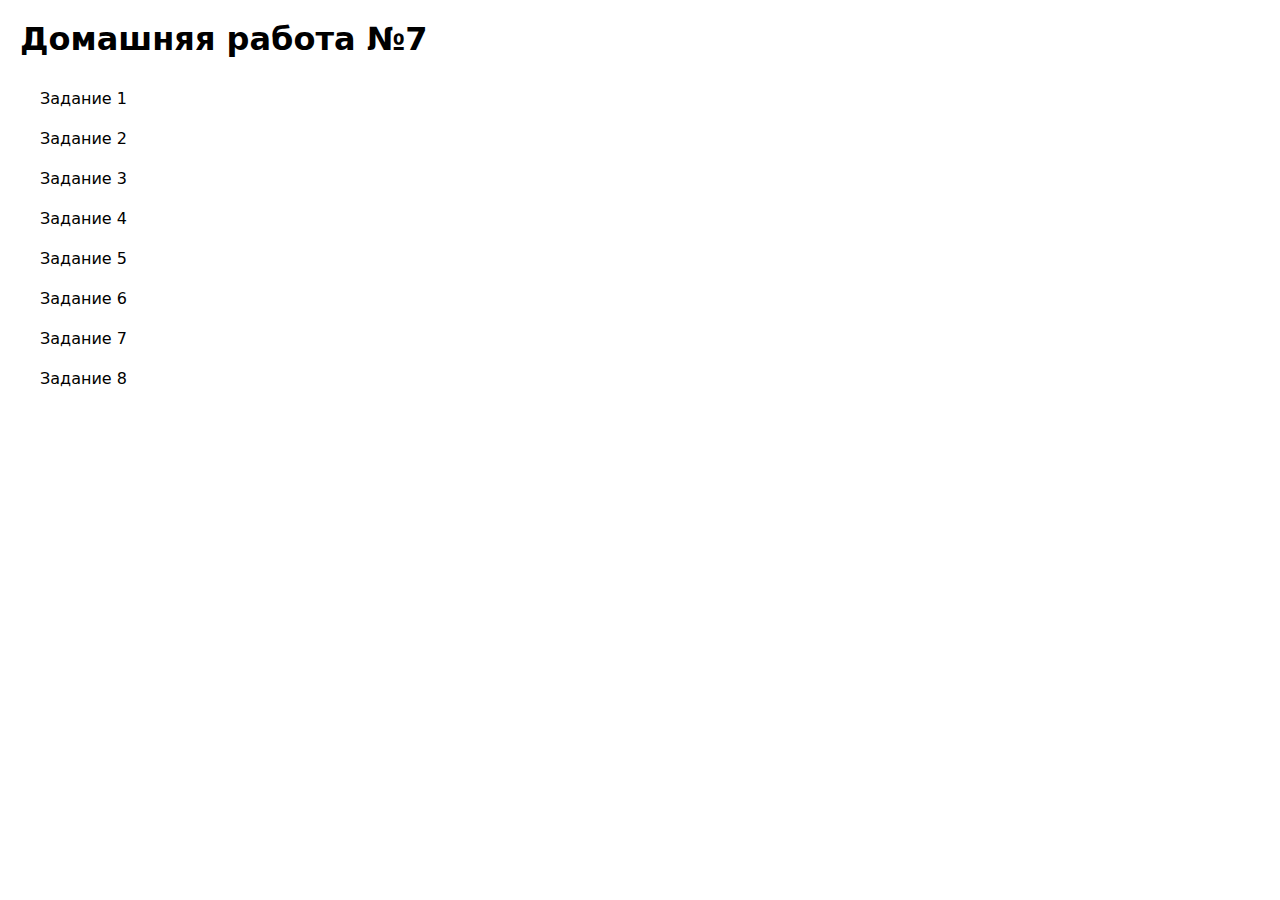
<file: index.html>
<!DOCTYPE html>
<html lang="ru">
  <head>
    <meta charset="UTF-8" />
    <meta http-equiv="X-UA-Compatible" content="IE=edge" />
    <meta name="viewport" content="width=device-width, initial-scale=1.0" />
    <link
      rel="stylesheet"
      href="https://cdnjs.cloudflare.com/ajax/libs/modern-normalize/1.0.0/modern-normalize.min.css"
    />
    <link rel="stylesheet" href="./css/main.min.css" />
    <title>Домашняя работа №7</title>
  </head>
  <body>
    <h1>Домашняя работа №7</h1>
    <ul>
      <li><a href="./tasks/task-1.html">Задание 1</a></li>
      <li><a href="./tasks/task-2.html">Задание 2</a></li>
      <li><a href="./tasks/task-3.html">Задание 3</a></li>
      <li><a href="./tasks/task-4.html">Задание 4</a></li>
      <li><a href="./tasks/task-5.html">Задание 5</a></li>
      <li><a href="./tasks/task-6.html">Задание 6</a></li>
      <li><a href="./tasks/task-7.html">Задание 7</a></li>
      <li><a href="./tasks/task-8.html">Задание 8</a></li>
    </ul>
  </body>
</html>
</file>
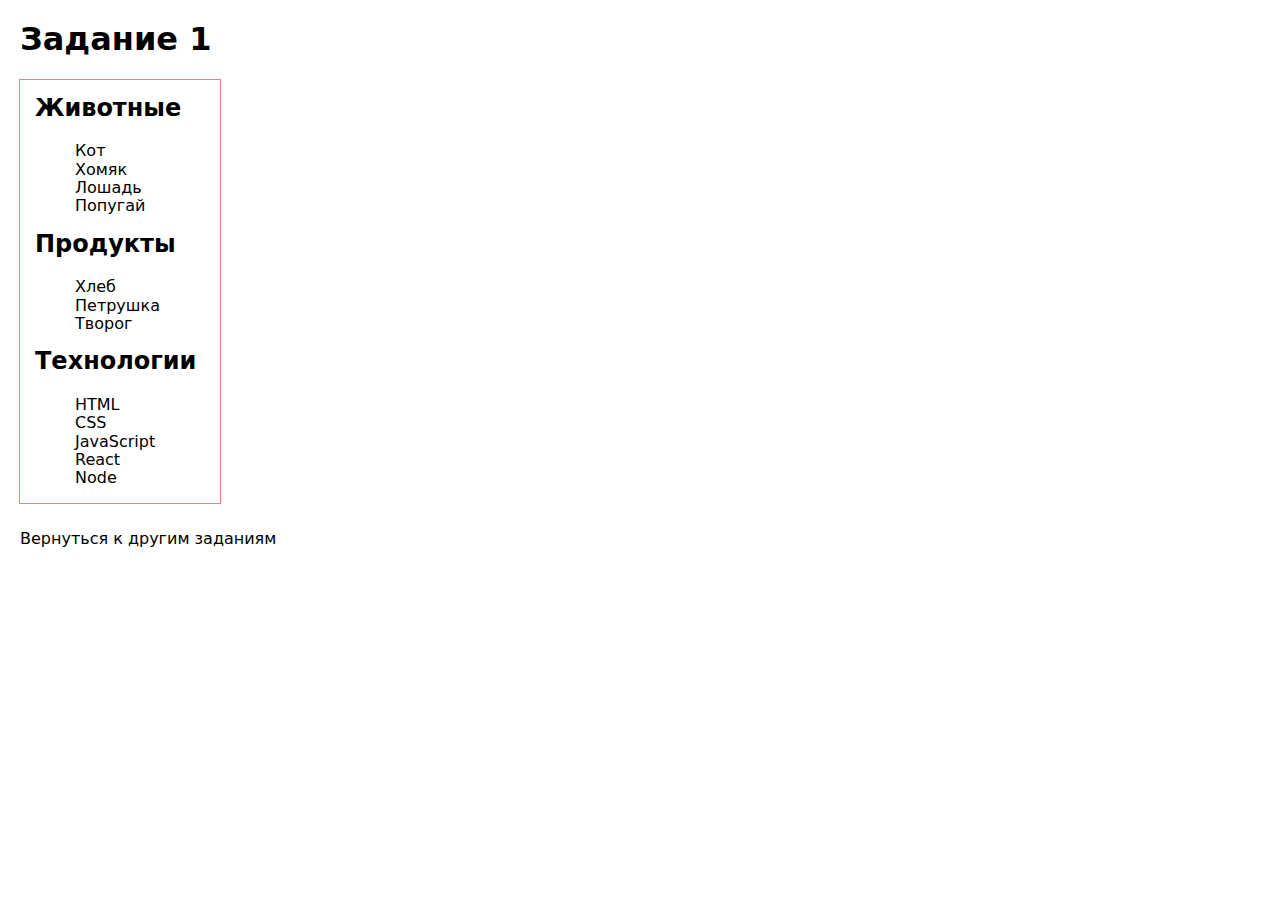
<file: tasks/task-1.html>
<!DOCTYPE html>
<html lang="ru">
  <head>
    <meta charset="UTF-8" />
    <meta http-equiv="X-UA-Compatible" content="IE=edge" />
    <meta name="viewport" content="width=device-width, initial-scale=1.0" />
    <link
      rel="stylesheet"
      href="https://cdnjs.cloudflare.com/ajax/libs/modern-normalize/1.0.0/modern-normalize.min.css"
    />
    <link rel="stylesheet" href="./../css/main.min.css" />
    <title>Задание 1</title>
  </head>
  <body>
    <h1>Задание 1</h1>

    <ul id="categories">
      <li class="item">
        <h2>Животные</h2>

        <ul>
          <li>Кот</li>
          <li>Хомяк</li>
          <li>Лошадь</li>
          <li>Попугай</li>
        </ul>
      </li>
      <li class="item">
        <h2>Продукты</h2>

        <ul>
          <li>Хлеб</li>
          <li>Петрушка</li>
          <li>Творог</li>
        </ul>
      </li>
      <li class="item">
        <h2>Технологии</h2>

        <ul>
          <li>HTML</li>
          <li>CSS</li>
          <li>JavaScript</li>
          <li>React</li>
          <li>Node</li>
        </ul>
      </li>
    </ul>

    <p><a href="./../index.html">Вернуться к другим заданиям</a></p>

    <script src="./../js/task-1.js" type="module"></script>
  </body>
</html>
</file>
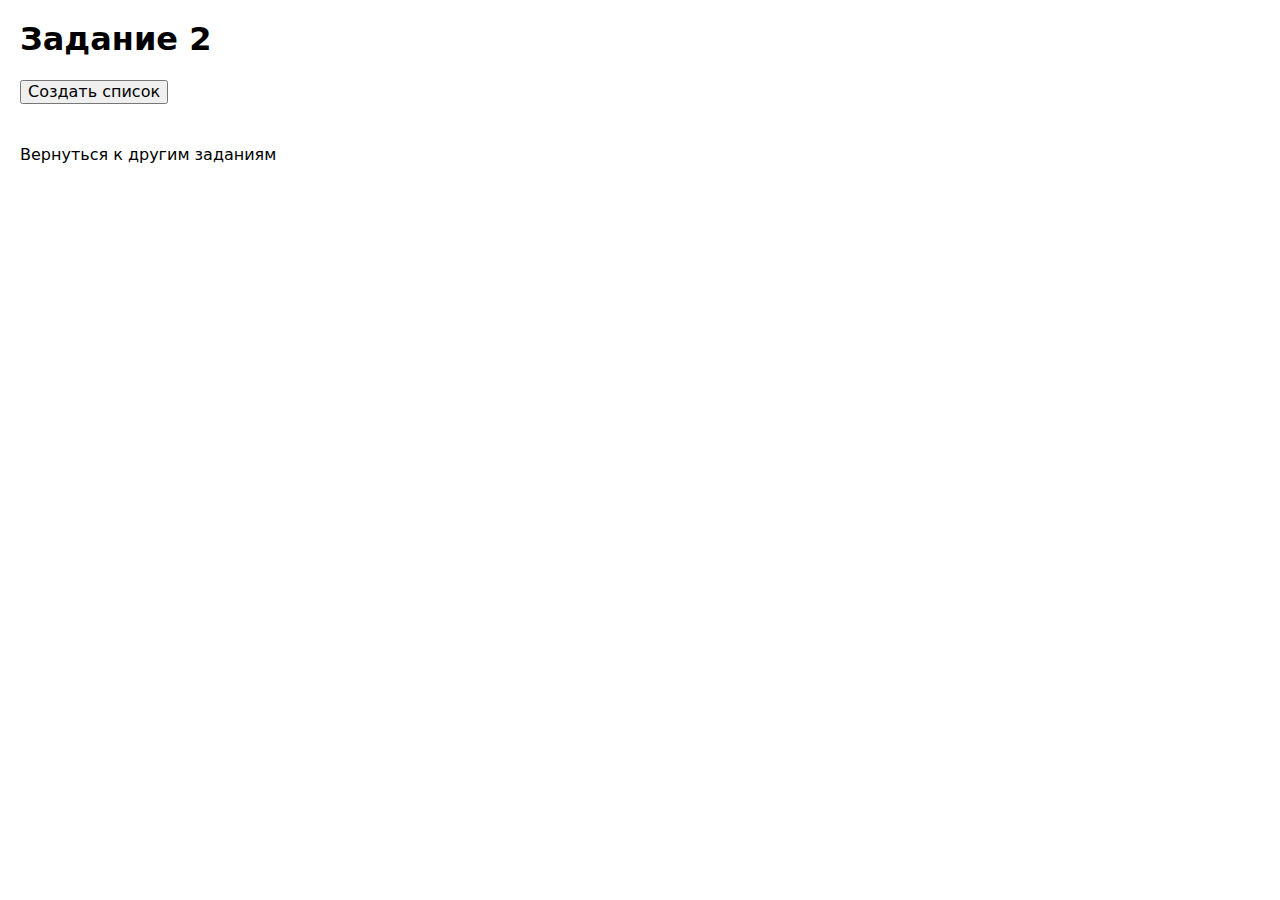
<file: tasks/task-2.html>
<!DOCTYPE html>
<html lang="ru">
  <head>
    <meta charset="UTF-8" />
    <meta http-equiv="X-UA-Compatible" content="IE=edge" />
    <meta name="viewport" content="width=device-width, initial-scale=1.0" />
    <link
      rel="stylesheet"
      href="https://cdnjs.cloudflare.com/ajax/libs/modern-normalize/1.0.0/modern-normalize.min.css"
    />
    <link rel="stylesheet" href="./../css/main.min.css" />
    <title>Задание 2</title>
  </head>
  <body>
    <h1>Задание 2</h1>
    <button type="button" class="btn" data-action="create-list">
      Создать список
    </button>
    <ul id="ingredients"></ul>

    <p><a href="./../index.html">Вернуться к другим заданиям</a></p>

    <script src="./../js/task-2.js" type="module"></script>
  </body>
</html>
</file>
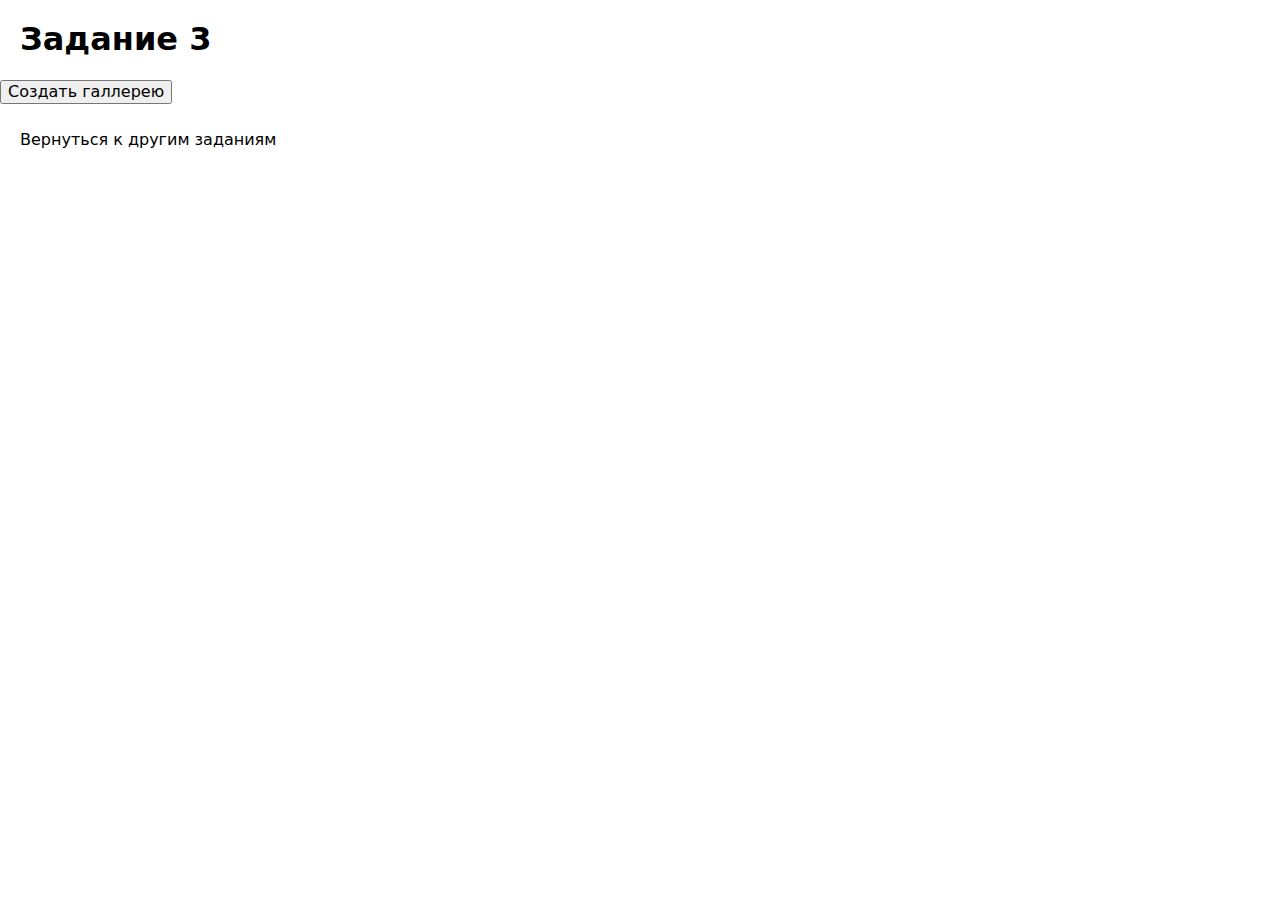
<file: tasks/task-3.html>
<!DOCTYPE html>
<html lang="ru">
  <head>
    <meta charset="UTF-8" />
    <meta http-equiv="X-UA-Compatible" content="IE=edge" />
    <meta name="viewport" content="width=device-width, initial-scale=1.0" />
    <link
      rel="stylesheet"
      href="https://cdnjs.cloudflare.com/ajax/libs/modern-normalize/1.0.0/modern-normalize.min.css"
    />
    <link rel="stylesheet" href="./../css/main.min.css" />
    <title>Задание 3</title>
  </head>
  <body>
    <h1>Задание 3</h1>
    <button type="button" data-action="create-gallery">Создать галлерею</button>
    <ul id="gallery"></ul>
    <p><a href="./../index.html">Вернуться к другим заданиям</a></p>

    <script src="./../js/task-3.js" type="module"></script>
  </body>
</html>
</file>
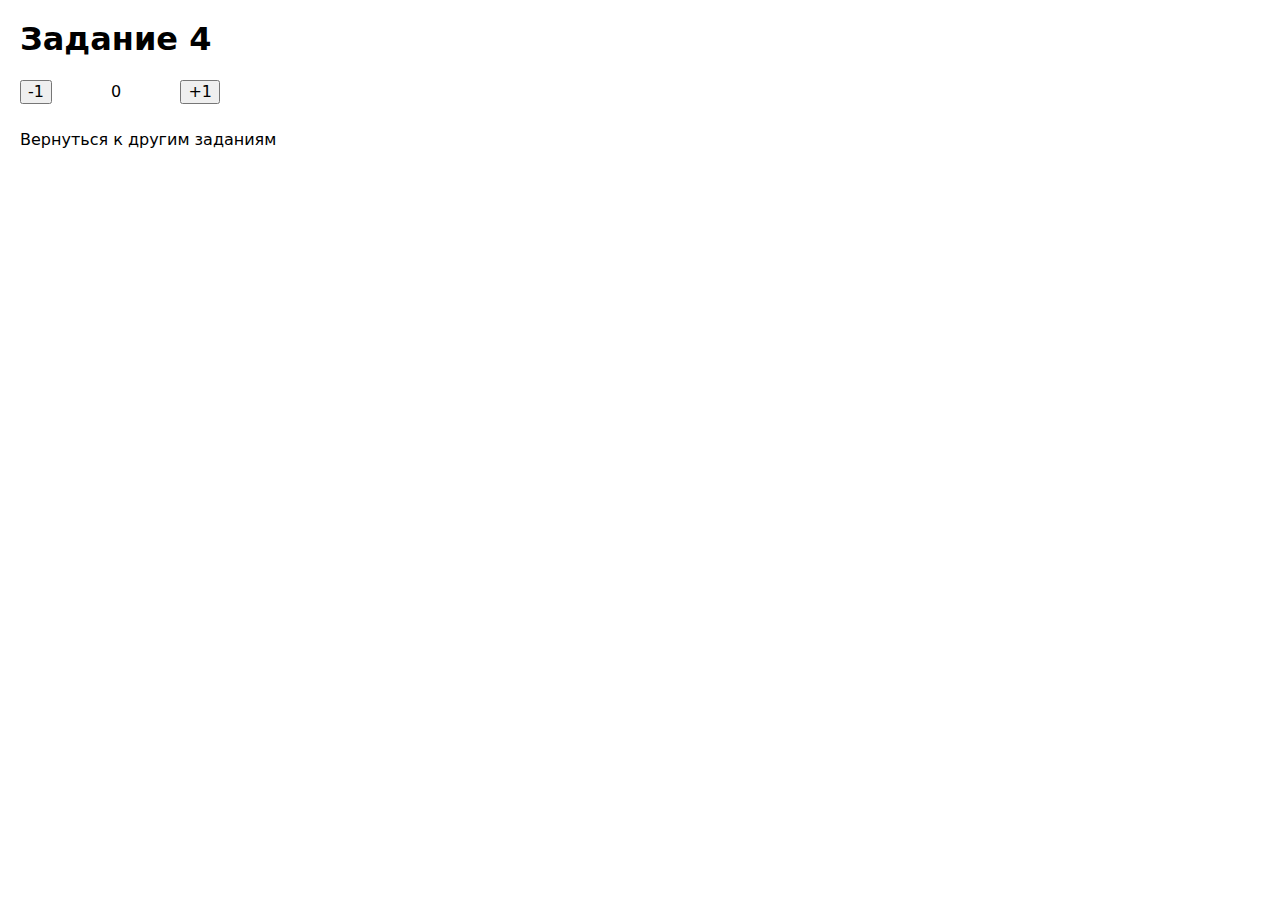
<file: tasks/task-4.html>
<!DOCTYPE html>
<html lang="ru">
  <head>
    <meta charset="UTF-8" />
    <meta http-equiv="X-UA-Compatible" content="IE=edge" />
    <meta name="viewport" content="width=device-width, initial-scale=1.0" />
    <link
      rel="stylesheet"
      href="https://cdnjs.cloudflare.com/ajax/libs/modern-normalize/1.0.0/modern-normalize.min.css"
    />
    <link rel="stylesheet" href="./../css/main.min.css" />
    <title>Задание 4</title>
  </head>
  <body>
    <h1>Задание 4</h1>

    <div id="counter">
      <button type="button" data-action="decrement">-1</button>
      <span id="value">0</span>
      <button type="button" data-action="increment">+1</button>
    </div>

    <p><a href="./../index.html">Вернуться к другим заданиям</a></p>

    <script src="./../js/task-4.js" type="module"></script>
  </body>
</html>
</file>
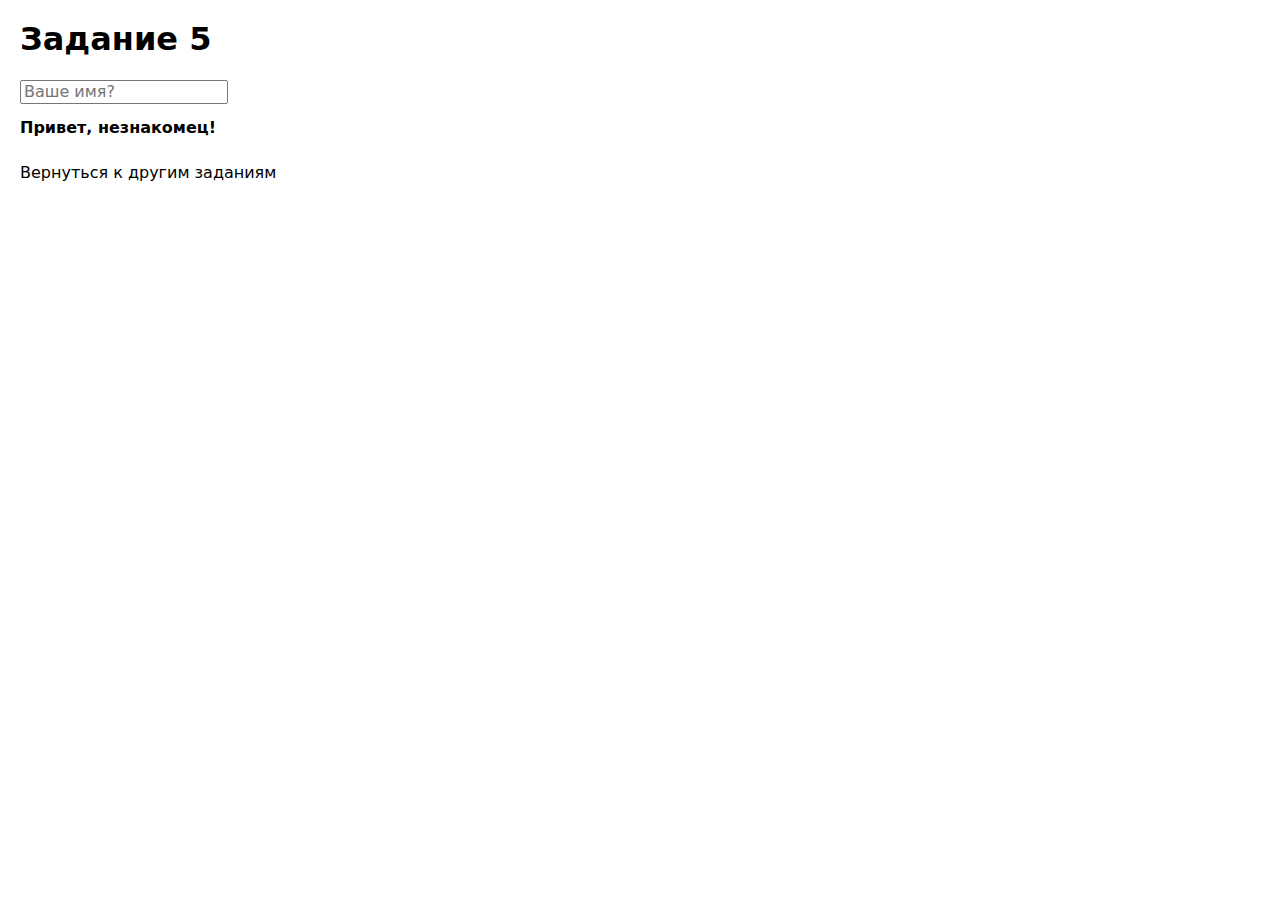
<file: tasks/task-5.html>
<!DOCTYPE html>
<html lang="en">
  <head>
    <meta charset="UTF-8" />
    <meta http-equiv="X-UA-Compatible" content="IE=edge" />
    <meta name="viewport" content="width=device-width, initial-scale=1.0" />
    <link
      rel="stylesheet"
      href="https://cdnjs.cloudflare.com/ajax/libs/modern-normalize/1.0.0/modern-normalize.min.css"
    />
    <link rel="stylesheet" href="./../css/main.min.css" />
    <title>Задание 5</title>
  </head>
  <body>
    <h1>Задание 5</h1>

    <form class="form">
      <input type="text" placeholder="Ваше имя?" id="name-input" />
      <br />
      <b>Привет, <span id="name-output">незнакомец</span>!</b>
    </form>

    <p><a href="./../index.html">Вернуться к другим заданиям</a></p>

    <script src="./../js/task-5.js" type="module"></script>
  </body>
</html>
</file>
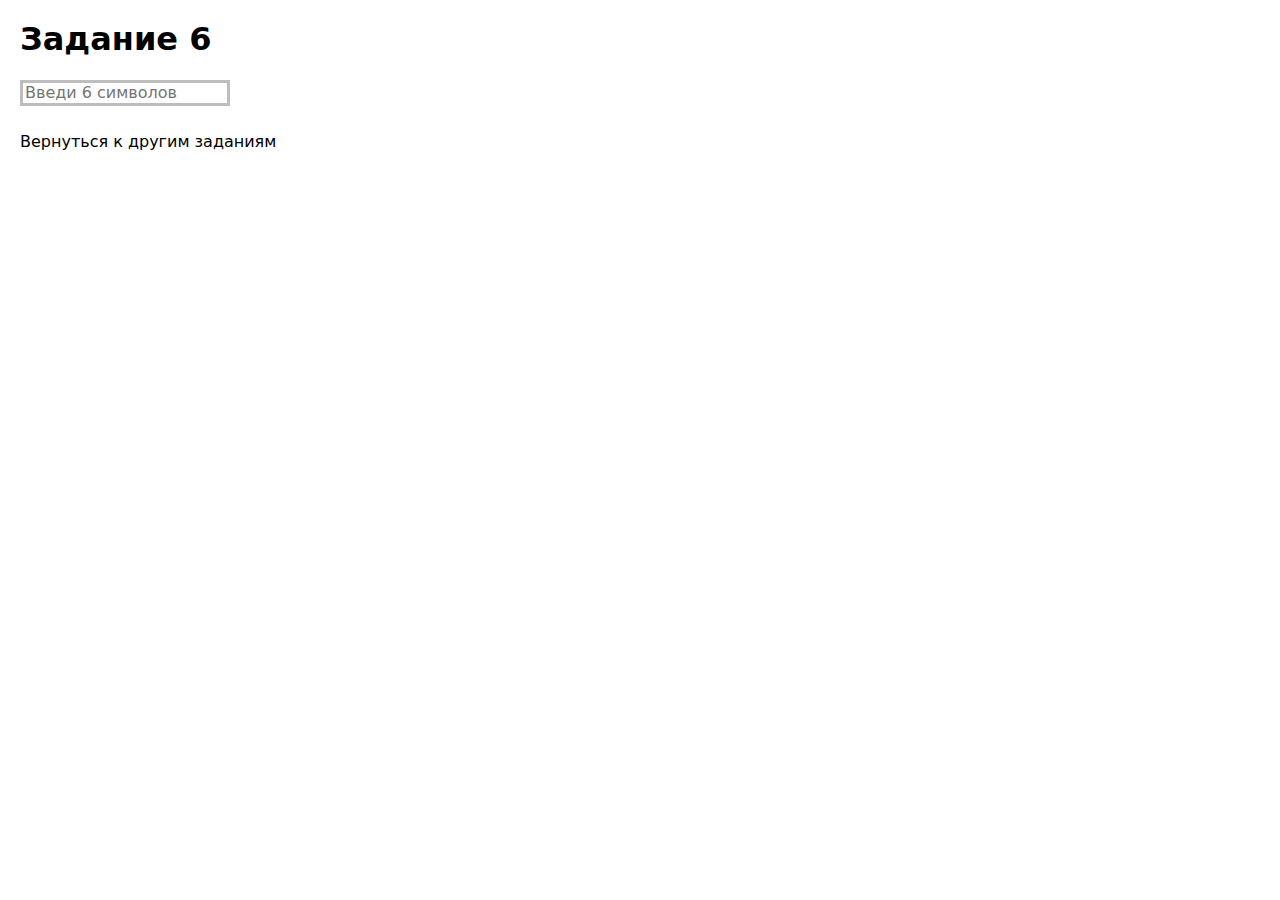
<file: tasks/task-6.html>
<!DOCTYPE html>
<html lang="ru">
  <head>
    <meta charset="UTF-8" />
    <meta http-equiv="X-UA-Compatible" content="IE=edge" />
    <meta name="viewport" content="width=device-width, initial-scale=1.0" />
    <link
      rel="stylesheet"
      href="https://cdnjs.cloudflare.com/ajax/libs/modern-normalize/1.0.0/modern-normalize.min.css"
    />
    <link rel="stylesheet" href="./../css/main.min.css" />
    <title>Задание 6</title>
  </head>
  <body>
    <h1>Задание 6</h1>
    <form action="" class="form">
      <input
        type="text"
        id="validation-input"
        data-length="6"
        placeholder="Введи 6 символов"
      />
    </form>

    <p><a href="./../index.html">Вернуться к другим заданиям</a></p>

    <script src="./../js/task-6.js" type="module"></script>
  </body>
</html>
</file>
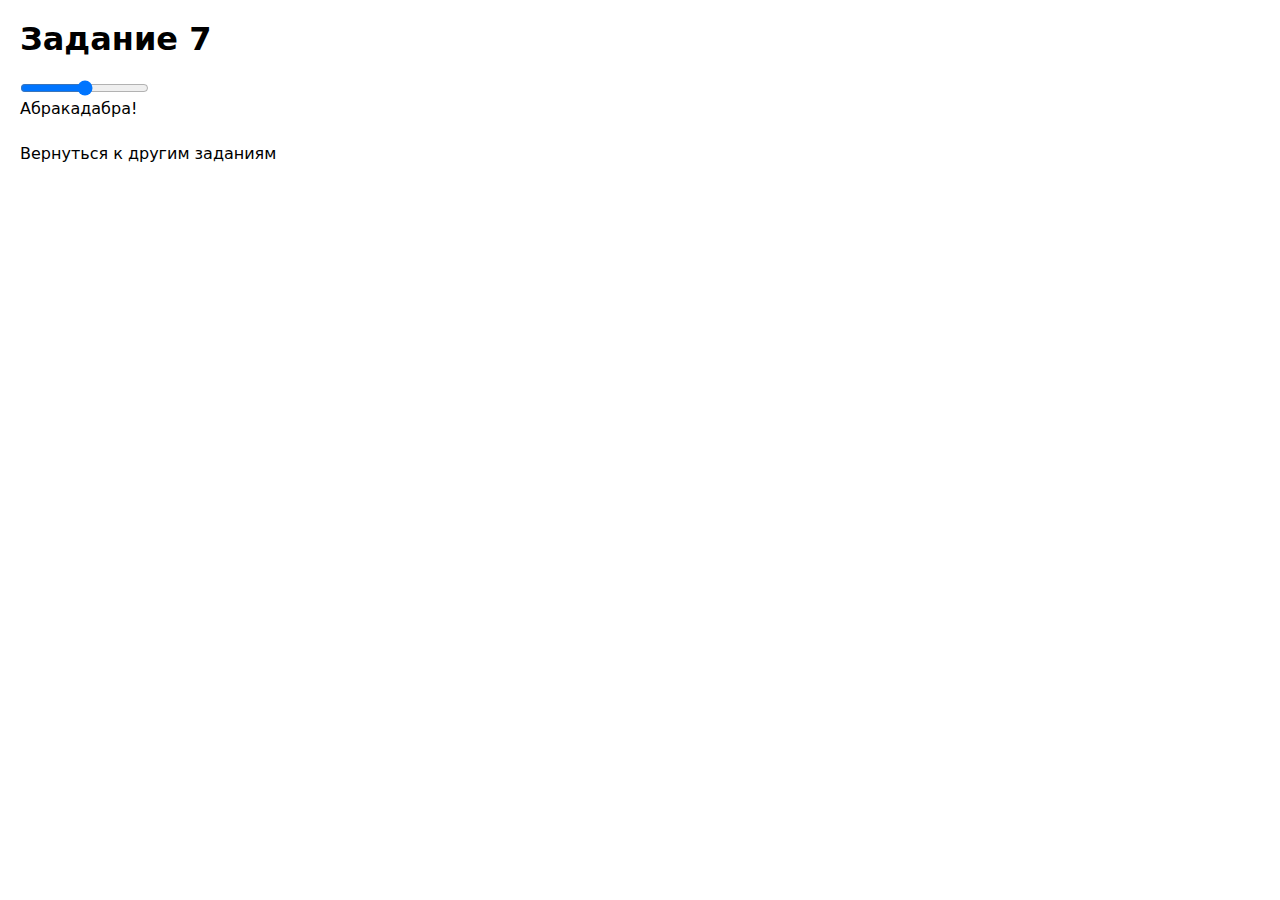
<file: tasks/task-7.html>
<!DOCTYPE html>
<html lang="en">
  <head>
    <meta charset="UTF-8" />
    <meta http-equiv="X-UA-Compatible" content="IE=edge" />
    <meta name="viewport" content="width=device-width, initial-scale=1.0" />
    <link
      rel="stylesheet"
      href="https://cdnjs.cloudflare.com/ajax/libs/modern-normalize/1.0.0/modern-normalize.min.css"
    />
    <link rel="stylesheet" href="./../css/main.min.css" />
    <title>Задание 7</title>
  </head>
  <body>
    <h1>Задание 7</h1>
    <form class="form">
      <input id="font-size-control" type="range" />
      <br />
      <span id="text">Абракадабра!</span>
    </form>
    <p><a href="./../index.html">Вернуться к другим заданиям</a></p>

    <script src="./../js/task-7.js" type="module"></script>
  </body>
</html>
</file>
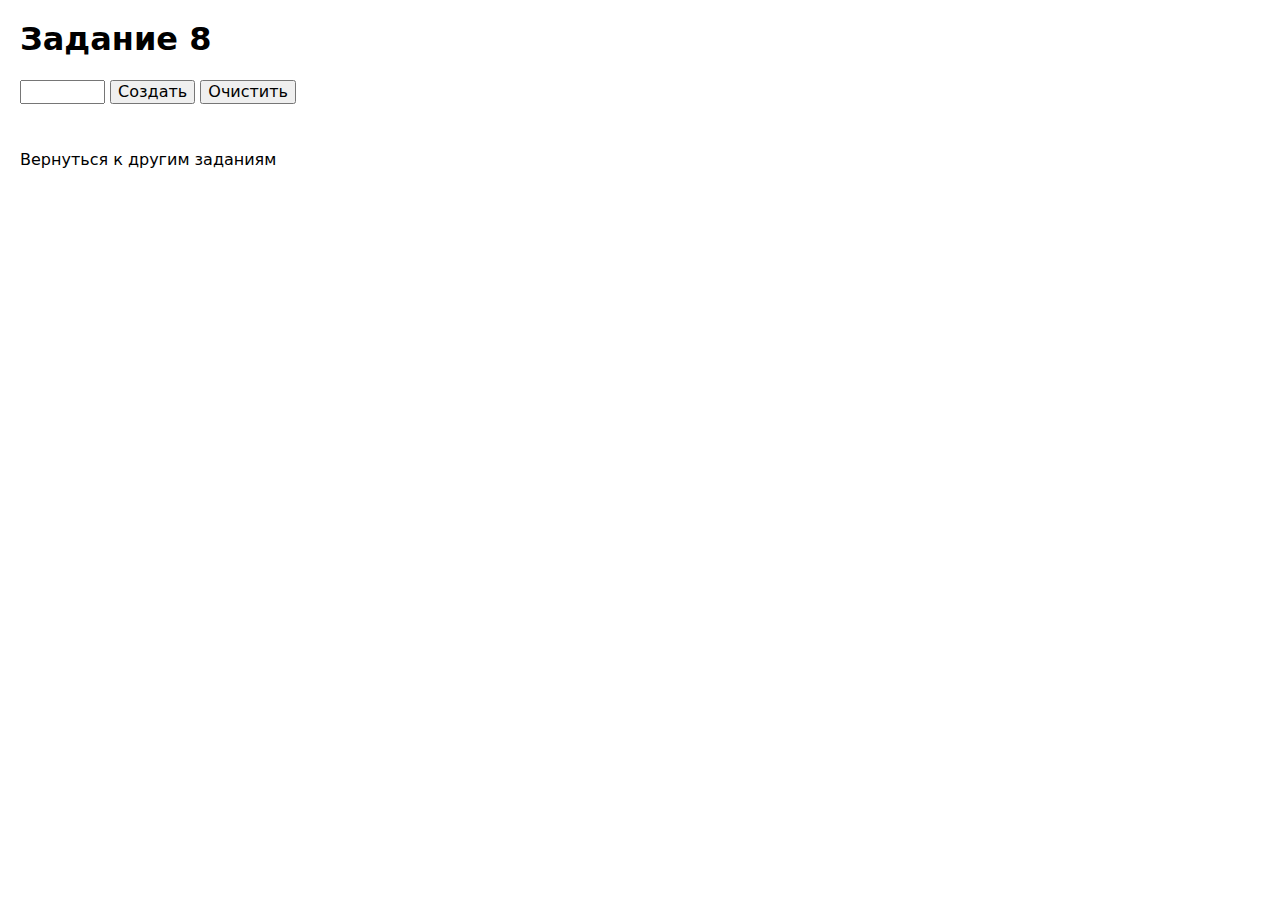
<file: tasks/task-8.html>
<!DOCTYPE html>
<html lang="ru">
  <head>
    <meta charset="UTF-8" />
    <meta http-equiv="X-UA-Compatible" content="IE=edge" />
    <meta name="viewport" content="width=device-width, initial-scale=1.0" />
    <link
      rel="stylesheet"
      href="https://cdnjs.cloudflare.com/ajax/libs/modern-normalize/1.0.0/modern-normalize.min.css"
    />
    <link rel="stylesheet" href="./../css/main.min.css" />
    <title>Задание 8</title>
  </head>
  <body>
    <h1>Задание 8</h1>
    <div class="form">
      <div id="controls">
        <input type="number" min="0" max="100" step="1" />
        <button type="button" data-action="render">Создать</button>
        <button type="button" data-action="destroy">Очистить</button>
      </div>

      <div id="boxes"></div>
    </div>
    <p><a href="./../index.html">Вернуться к другим заданиям</a></p>

    <script src="./../js/task-8.js" type="module"></script>
  </body>
</html>
</file>
<file: css/main.min.css>
img{display:block;max-width:100%;height:auto}h1{margin-left:20px}ul{list-style:none;margin:0}a{text-decoration:none;color:inherit;display:-webkit-inline-box;display:-ms-inline-flexbox;display:inline-flex;-webkit-box-align:center;-ms-flex-align:center;align-items:center;height:40px;-webkit-transition:color 250ms linear;transition:color 250ms linear}a:hover,a:focus{color:lightcoral}p>a{margin-left:20px}#categories{outline:1px solid lightcoral;width:200px;margin-left:20px;padding:15px}h2{margin-top:0}.item:not(:last-child){margin-bottom:15px}.btn{margin-bottom:15px;margin-left:20px}#gallery{display:-webkit-box;display:-ms-flexbox;display:flex;width:100%;-webkit-box-pack:justify;-ms-flex-pack:justify;justify-content:space-between}.gallery-item{overflow:hidden}#counter{display:-webkit-inline-box;display:-ms-inline-flexbox;display:inline-flex;width:200px;-webkit-box-pack:justify;-ms-flex-pack:justify;justify-content:space-between;-webkit-box-align:center;-ms-flex-align:center;align-items:center;margin-left:20px}.form{margin-left:20px}.form b{display:inline-block;margin-top:15px}#validation-input{border:3px solid #bdbdbd}#validation-input.valid{border-color:#4caf50}#validation-input.invalid{border-color:#f44336}#boxes{display:-webkit-box;display:-ms-flexbox;display:flex;-ms-flex-wrap:wrap;flex-wrap:wrap;-ms-flex-line-pack:center;align-content:center;margin-top:20px}.box{display:inline-block}.box:not(:last-child){margin-right:10px;margin-bottom:10px}
/*# sourceMappingURL=main.min.css.map */
</file>
